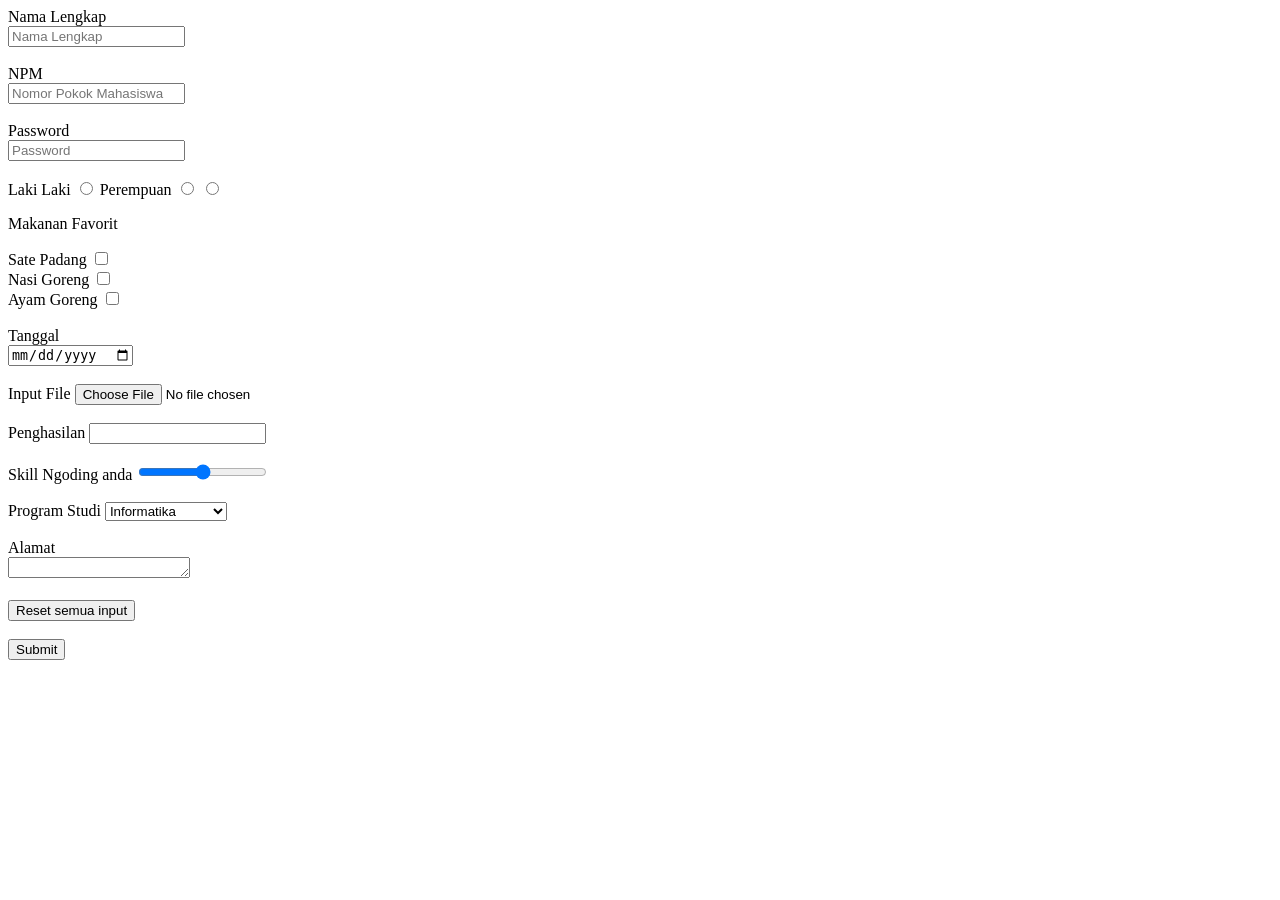
<file: pertemuan 2/form.html>
<!DOCTYPE html>
<html lang="en">
<head>
    <meta charset="UTF-8">
    <meta name="viewport" content="width=device-width, initial-scale=1.0">
    <title>Document</title>
</head>
<body>
    <form action="">
        <label for="nama_lengkap">Nama Lengkap</label> <br>
        <input type="text" name="" id="nama_lengkap" placeholder="Nama Lengkap"> <br>
        <br>
        <label for="npm">NPM</label> <br>
        <input type="text" name="" id="npm" placeholder="Nomor Pokok Mahasiswa"> <br>
        <br>
        <label for="password">Password</label> <br>
        <input type="password" name="" id="password" placeholder="Password">

        <br> <br>
        <label for="jk_laki_laki">Laki Laki</label>
        <input type="radio" name="jenis_kelamin" id="jk_laki_laki">

        <label for="jk_perempuan">Perempuan</label>
        <input type="radio" name="jenis_kelamin" id="jk_perempuan">

        <label for=""></label>
        <input type="radio" name="" id="">

        <p>Makanan Favorit</p>
        <label for="sate_padang">Sate Padang</label>
        <input type="checkbox" name="makanan" id="sate_padang">

        <br>
        <label for="nasi_goreng">Nasi Goreng</label>
        <input type="checkbox" name="makanan" id="nasi_goreng">

        <br>
        <label for="ayam_goreng">Ayam Goreng</label>
        <input type="checkbox" name="makanan" id="ayam_goreng">
        
        <br>
        <br>
        <label for="tanggal">Tanggal</label><br>
        <input type="date" name="" id="tanggal">

        <br><br>
        <label for="input_file">Input File</label>
        <input type="file" name="" id="input_file">

        <br><br>
        <label for="penghasilan">Penghasilan</label>
        <input type="number" name="" id="penghasilan">
        
        <br><br>
        Skill Ngoding anda
        <input type="range" name="" id="">

        <br><br>
        <label for="prodi">Program Studi</label>
        <select name="prodi" id="prodi">
            <option value="if">Informatika</option>
            <option value="si">Sistem Informasi</option>
            <option value="te">Teknik Elektro</option>
            <option value="ak">Akutansi</option>
        </select>

        <br><br>
        <label for="alamat">Alamat</label><br>
        <textarea name="alamat" id="alamat" cols="20    " rows="1"></textarea>
        <br><br>
        <input type="reset" value="Reset semua input">

        <br><br>
        <input type="submit" value="Submit">
    </form>
</body>
</html>
</file>
